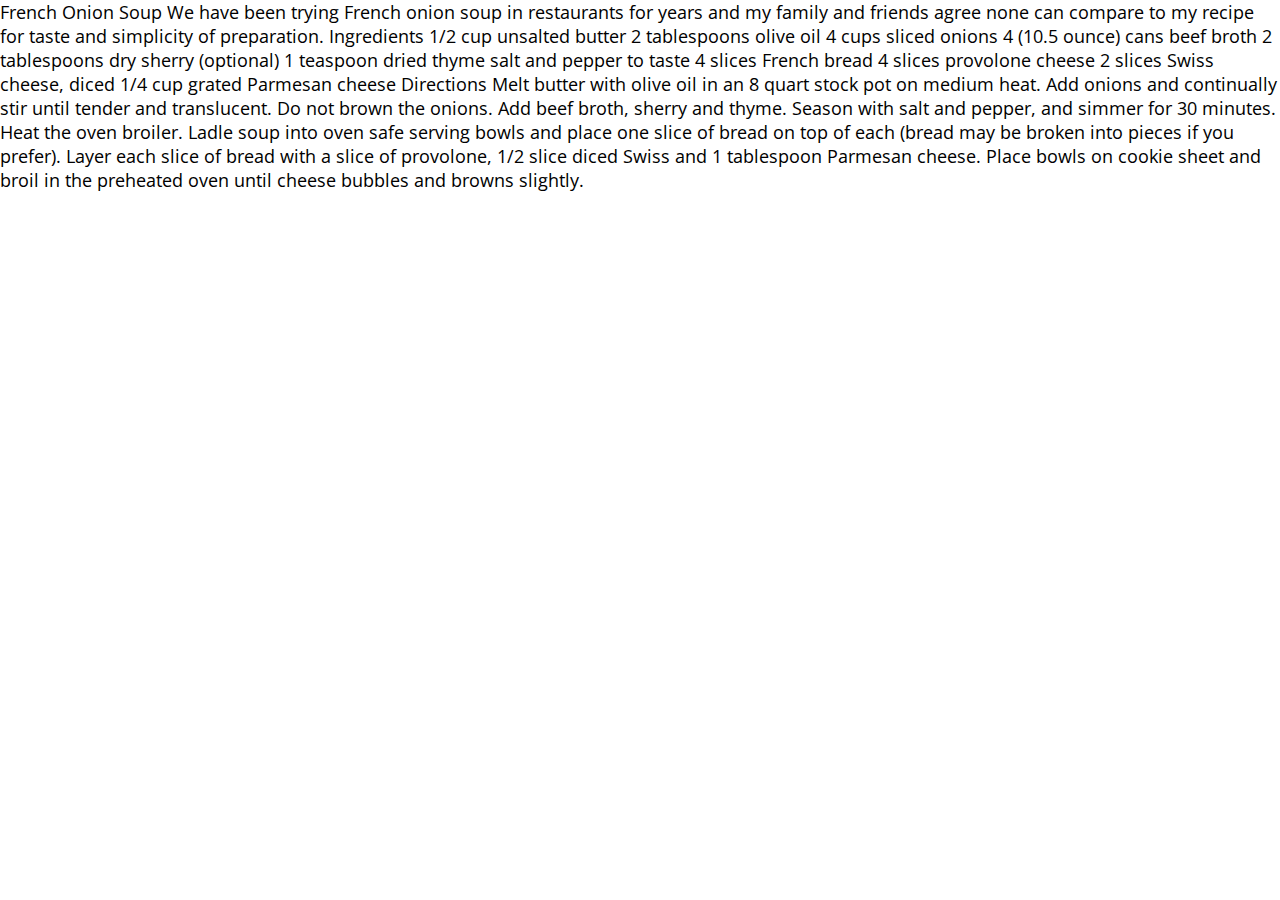
<file: starter-code/french-onion-soup-starter-code/index.html>
<!DOCTYPE html>
<html lang="en">
<head>
    <link rel="stylesheet" href="main.css">
  <title>French Onion Soup Recipe</title>
  <!-- Google fonts gives us access to the Open Sans Font -->
  <!-- Google fonts is also awesome! Make sure to check it out -->
  <link href="https://fonts.googleapis.com/css?family=Open+Sans:300,600" rel="stylesheet">
</head>
<body>
  French Onion Soup

  We have been trying French onion soup in restaurants for years and my family
and friends agree none can compare to my recipe for taste and simplicity of
preparation.

Ingredients
1/2 cup unsalted butter
2 tablespoons olive oil
4 cups sliced onions
4 (10.5 ounce) cans beef broth
2 tablespoons dry sherry (optional)
1 teaspoon dried thyme
salt and pepper to taste
4 slices French bread
4 slices provolone cheese
2 slices Swiss cheese, diced
1/4 cup grated Parmesan cheese

Directions
Melt butter with olive oil in an 8 quart stock pot on medium heat. Add onions and
continually stir until tender and translucent. Do not brown the onions.

Add beef broth, sherry and thyme. Season with salt and pepper, and simmer for 30
minutes.

Heat the oven broiler.

Ladle soup into oven safe serving bowls and place one slice of bread on top of each
(bread may be broken into pieces if you prefer). Layer each slice of bread with a slice of
provolone, 1/2 slice diced Swiss and 1 tablespoon Parmesan cheese. Place bowls on
cookie sheet and broil in the preheated oven until cheese bubbles and browns slightly.
</body>
</html>
</file>
<file: starter-code/french-onion-soup-starter-code/main.css>
/*Some necessary adjustments*/
h1, body, html, main {
  margin: 0;
}
/*Import the font and set the default size*/
html {
  font-family: 'Open Sans', sans-serif;
  font-size: 18px
}
</file>
